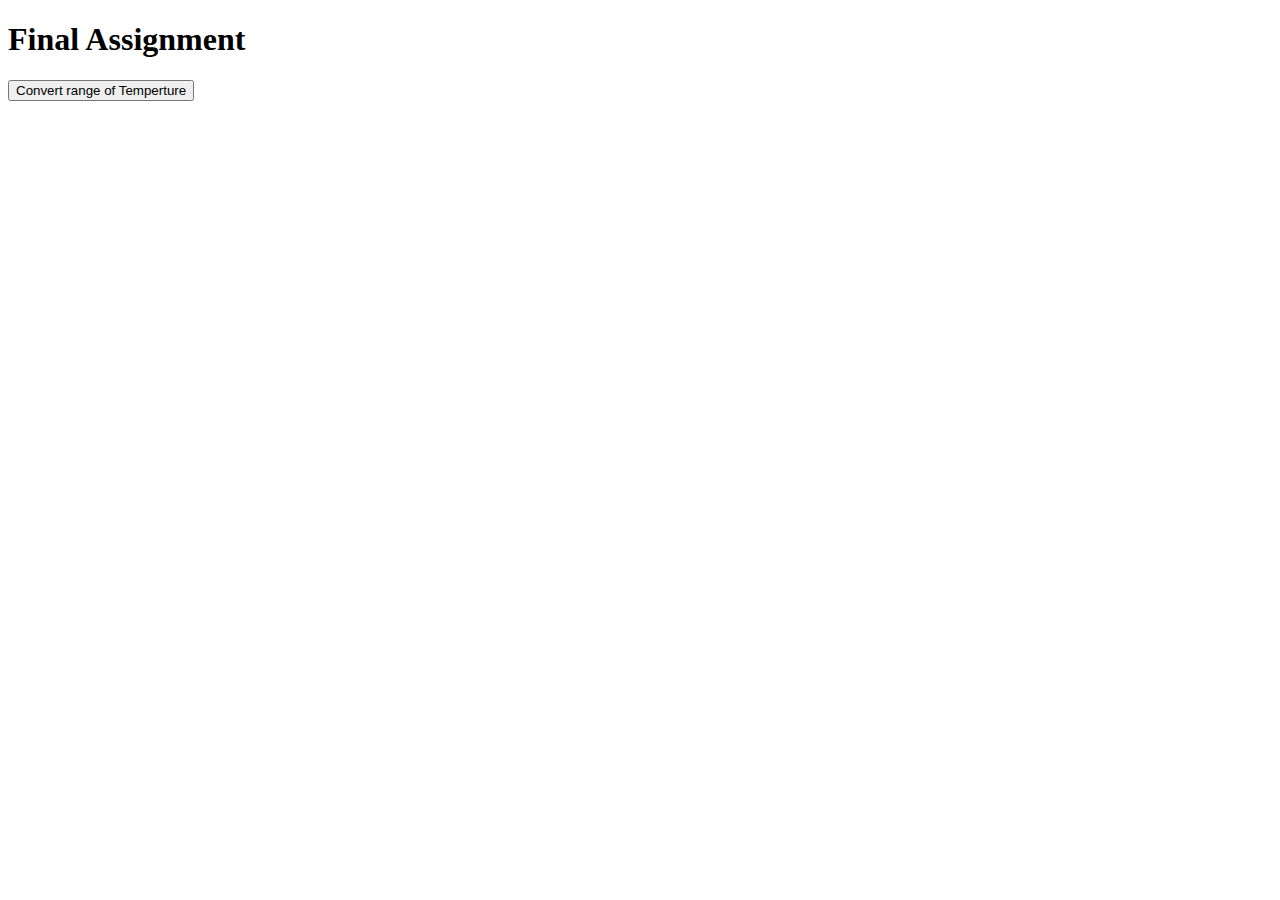
<file: index.html>
<!DOCTYPE html>
<html lang="en">
<head>
    <meta charset="UTF-8">
    <meta name="viewport" content="width=device-width, initial-scale=1.0">
    <link rel="stylesheet" href="./mystyles.css">
    <title>Temperature</title>
</head>
<body>
    <h1> Final Assignment</h1>    
    <button onclick="convertTemperatureRange()">Convert range of Temperture</button>
<div id="startValue"></div>
<div id="endValue"></div>
    <p id="temperture"></p>
    <script src="./scripts/Final.js"></script>
</body>
</html>
</file>
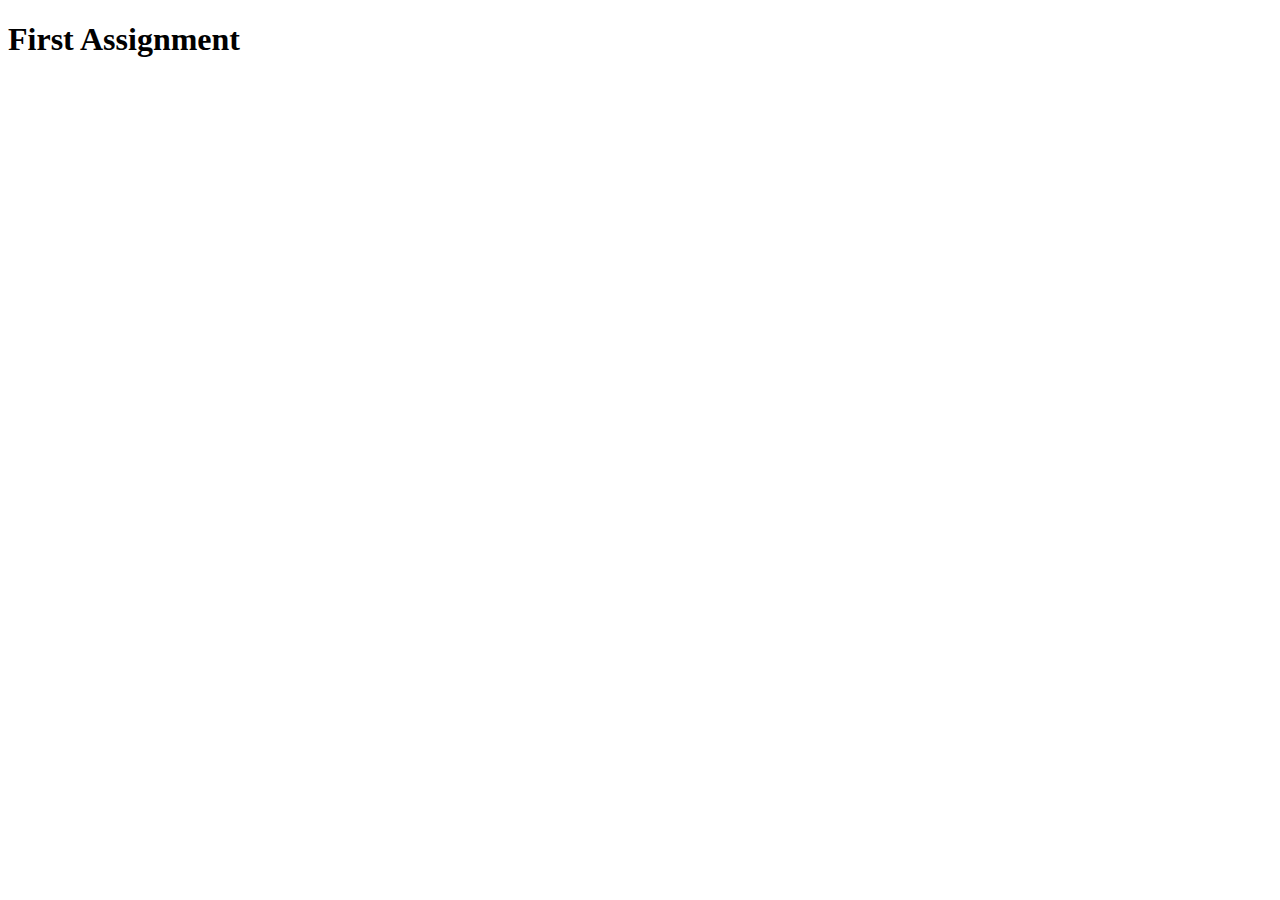
<file: scripts/assignment1.html>
<!DOCTYPE html>
<html lang="en">
<head>
    <meta charset="UTF-8">
    <meta name="viewport" content="width=device-width, initial-scale=1.0">
    <title>Document</title>
</head>
<body>
    <h1> First Assignment</h1>
    <script src="./scripts/assignment1.js"></script>
</body>
</html>
</file>
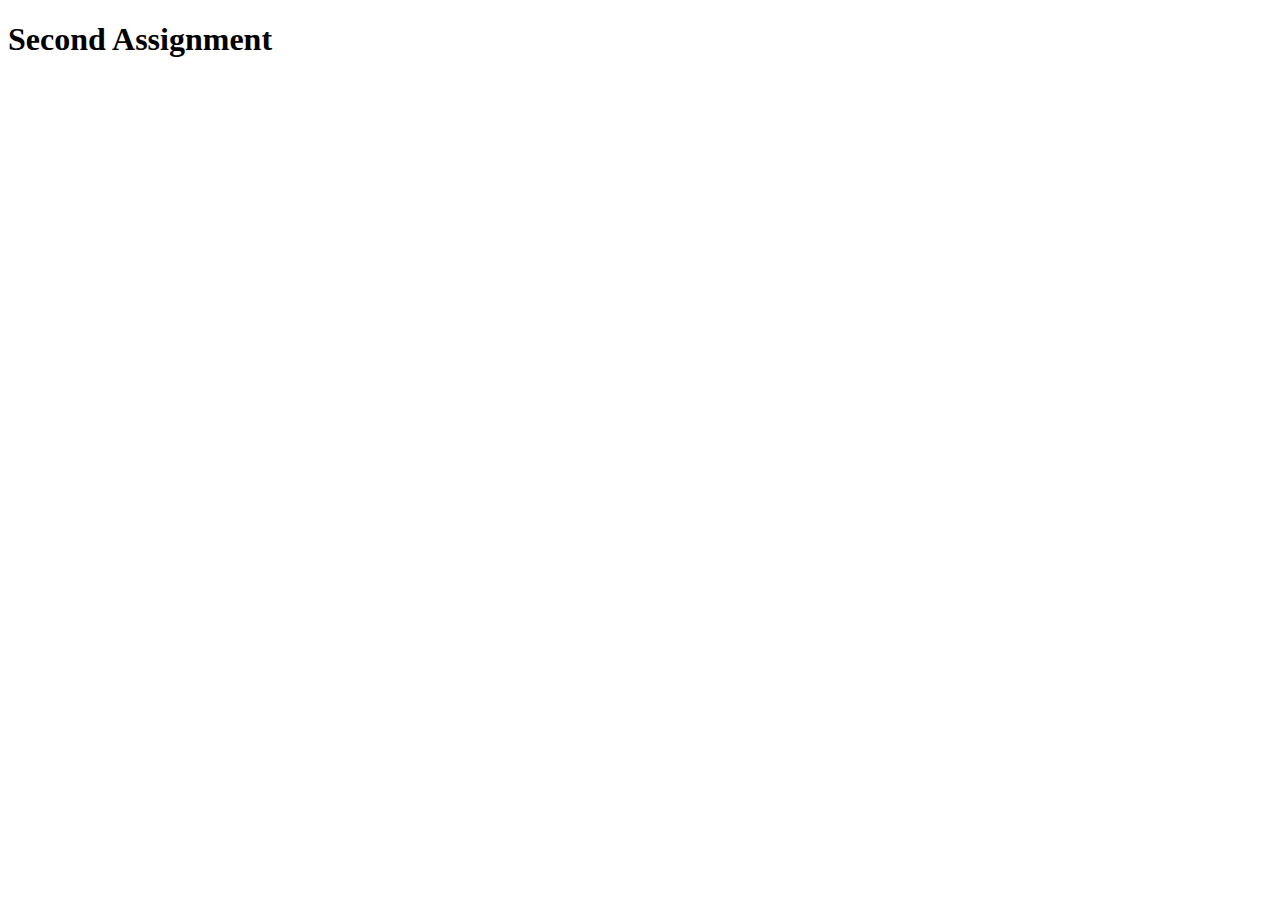
<file: scripts/assignment2.html>
<!DOCTYPE html>
<html lang="en">
<head>
    <meta charset="UTF-8">
    <meta name="viewport" content="width=device-width, initial-scale=1.0">
    <title>Temperature Celsius to Fahrenheit</title>
</head>
<body>
    <h1>Second Assignment</h1>
    <script src="./scripts/assignment2.js" ></script>
</body>
</html>
</file>
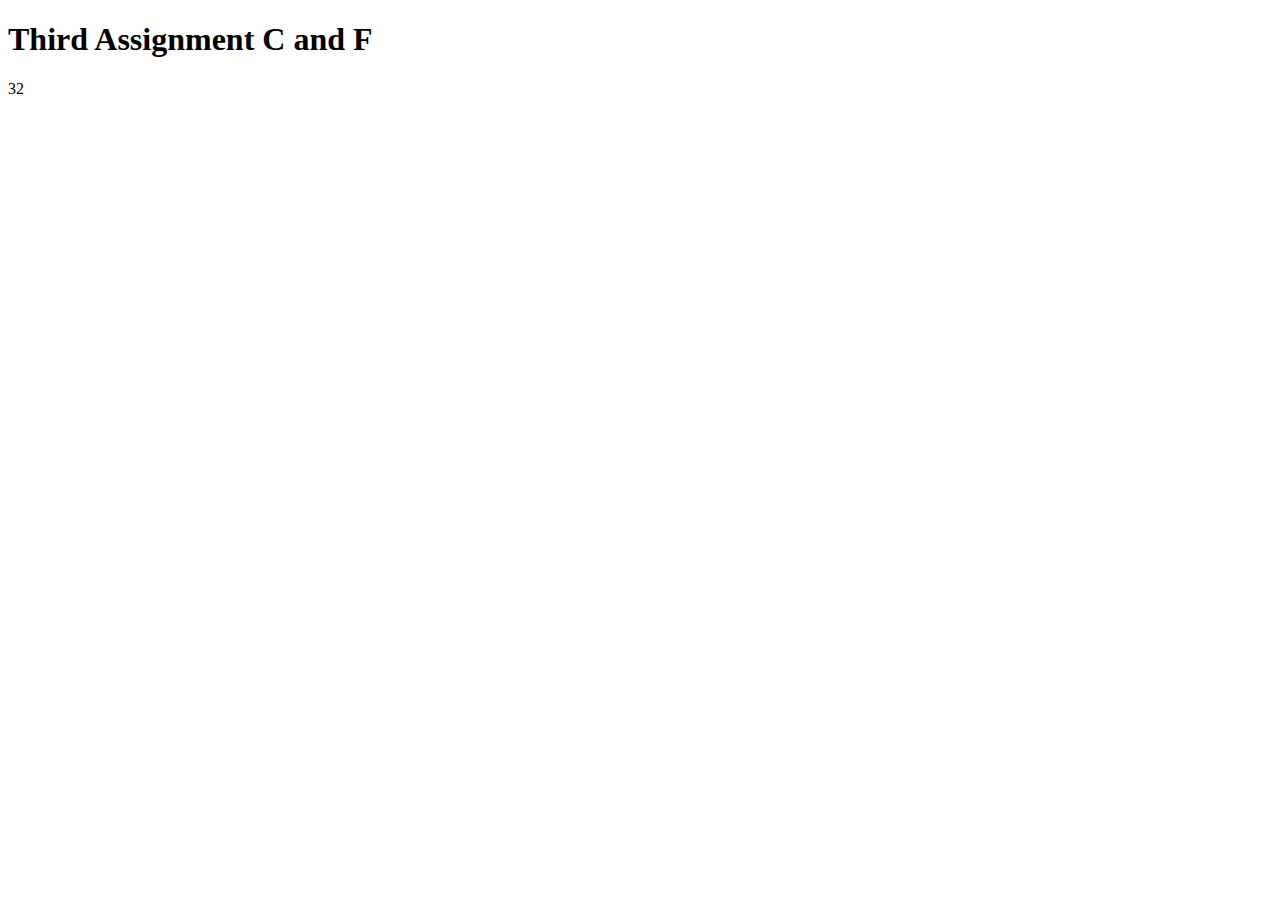
<file: scripts/assignment3.html>
<!DOCTYPE html>
<html lang="en">
<head>
    <meta charset="UTF-8">
    <meta name="viewport" content="width=device-width, initial-scale=1.0">
    <title>Temperature Celsius to Fahrenheit</title>
</head>
<body>
    <h1>Third Assignment C and F</h1>
    <p id="temperture"></p>
    <script src="./scripts/assignment3.js" ></script>
</body>
</html>
</file>
<file: mystyles.css>
.cold{
    color: blue;
}
</file>
